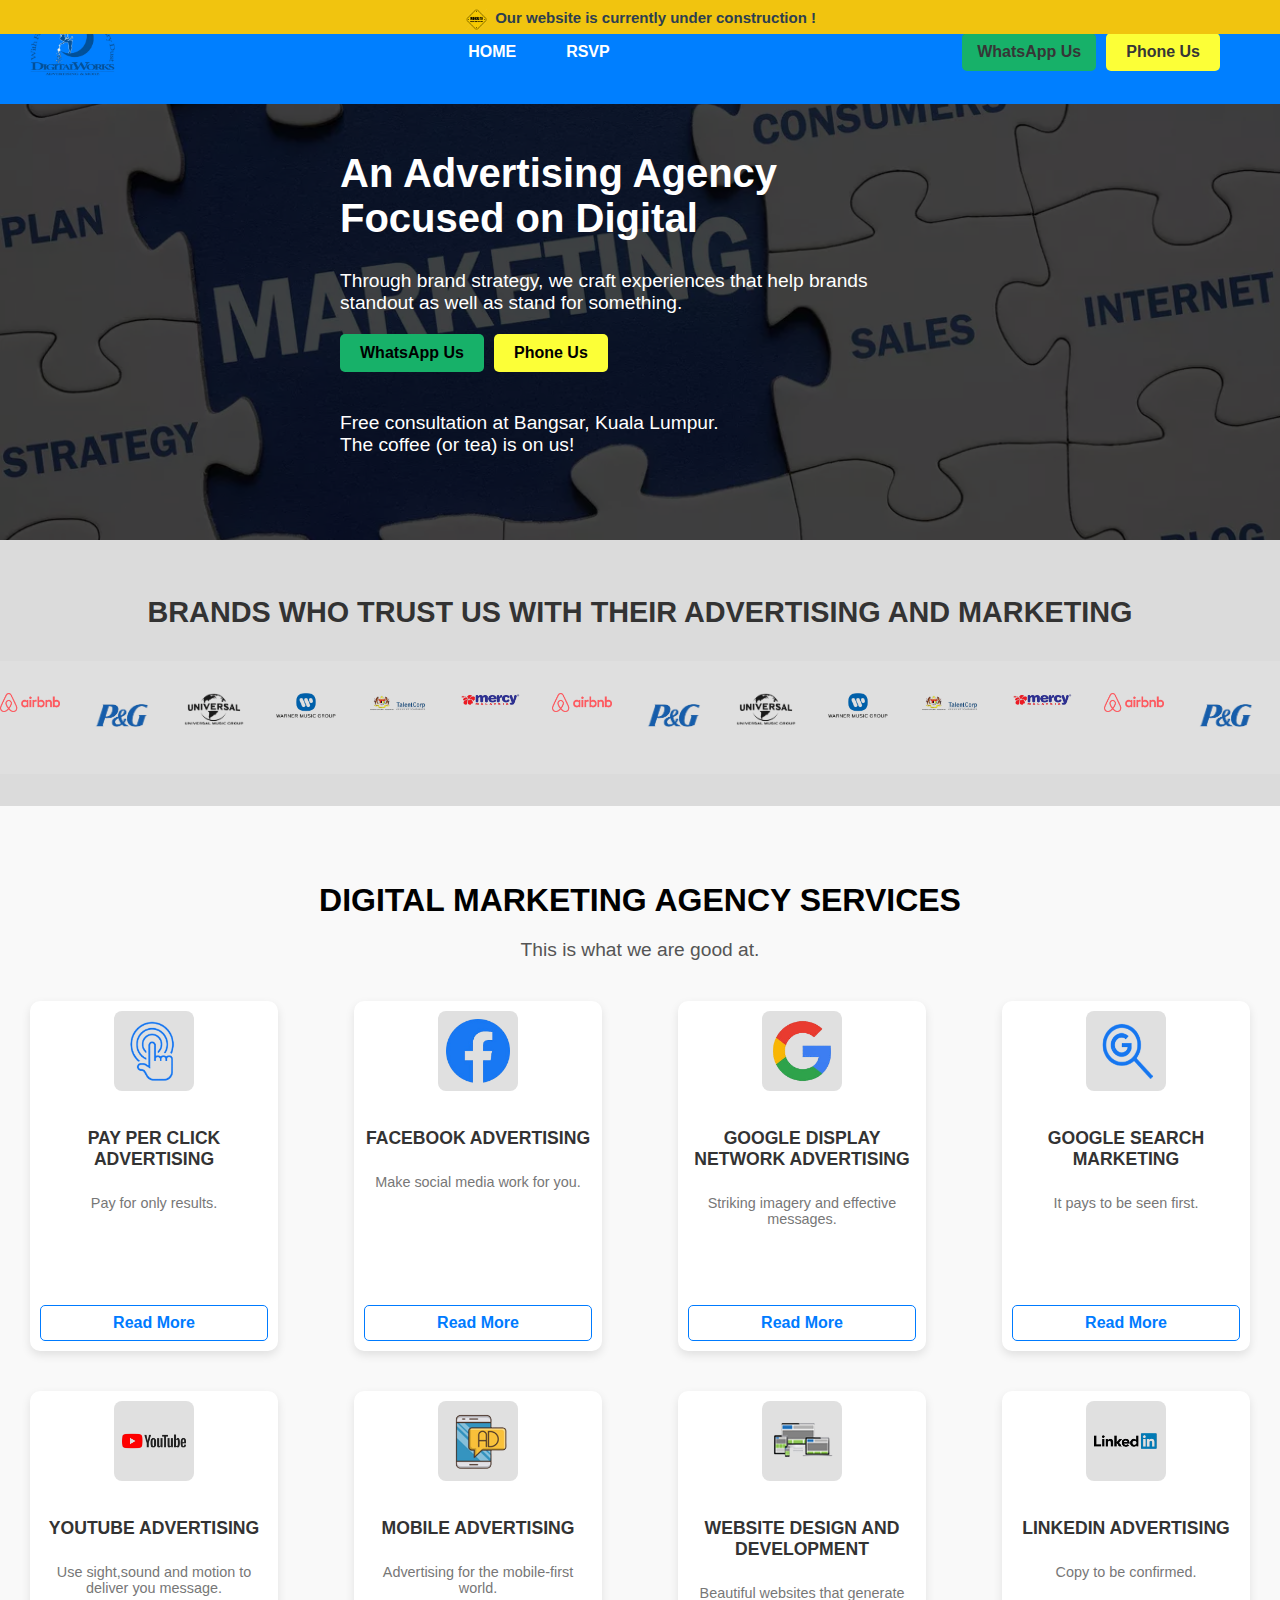
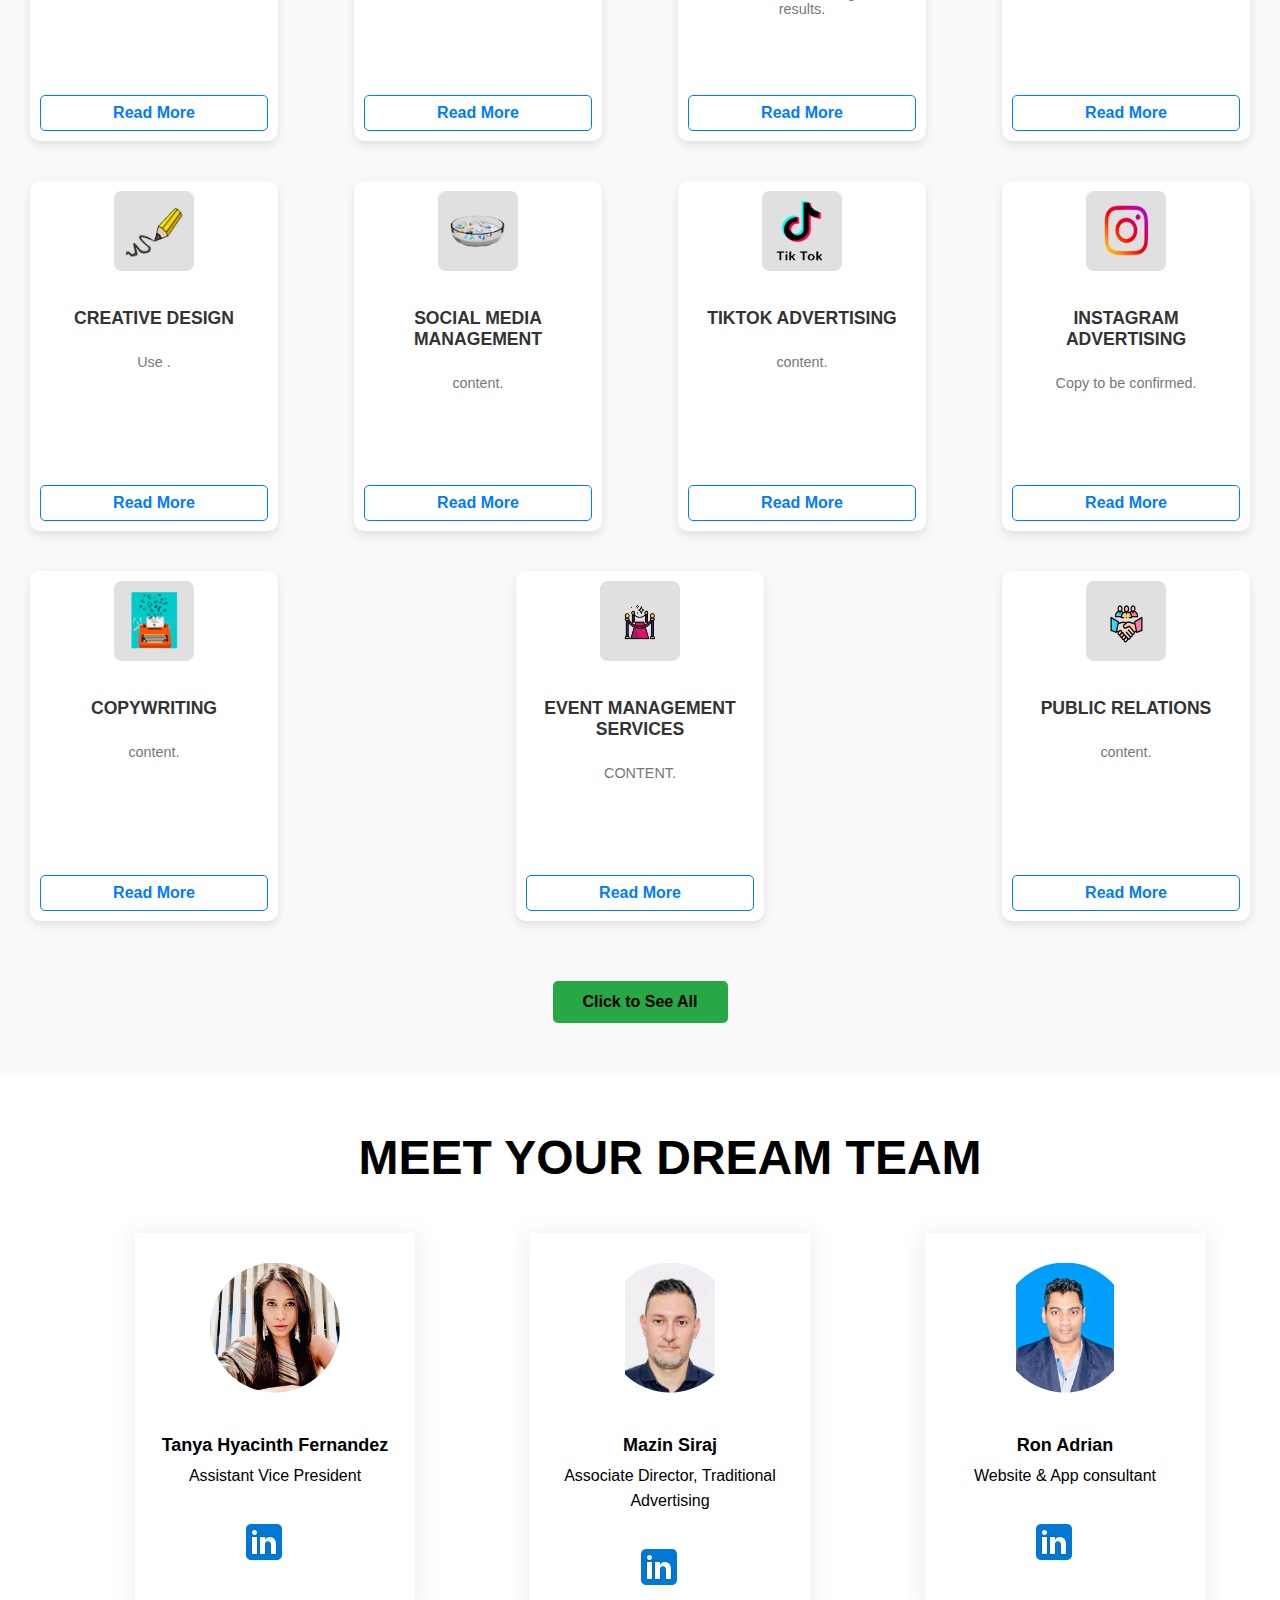
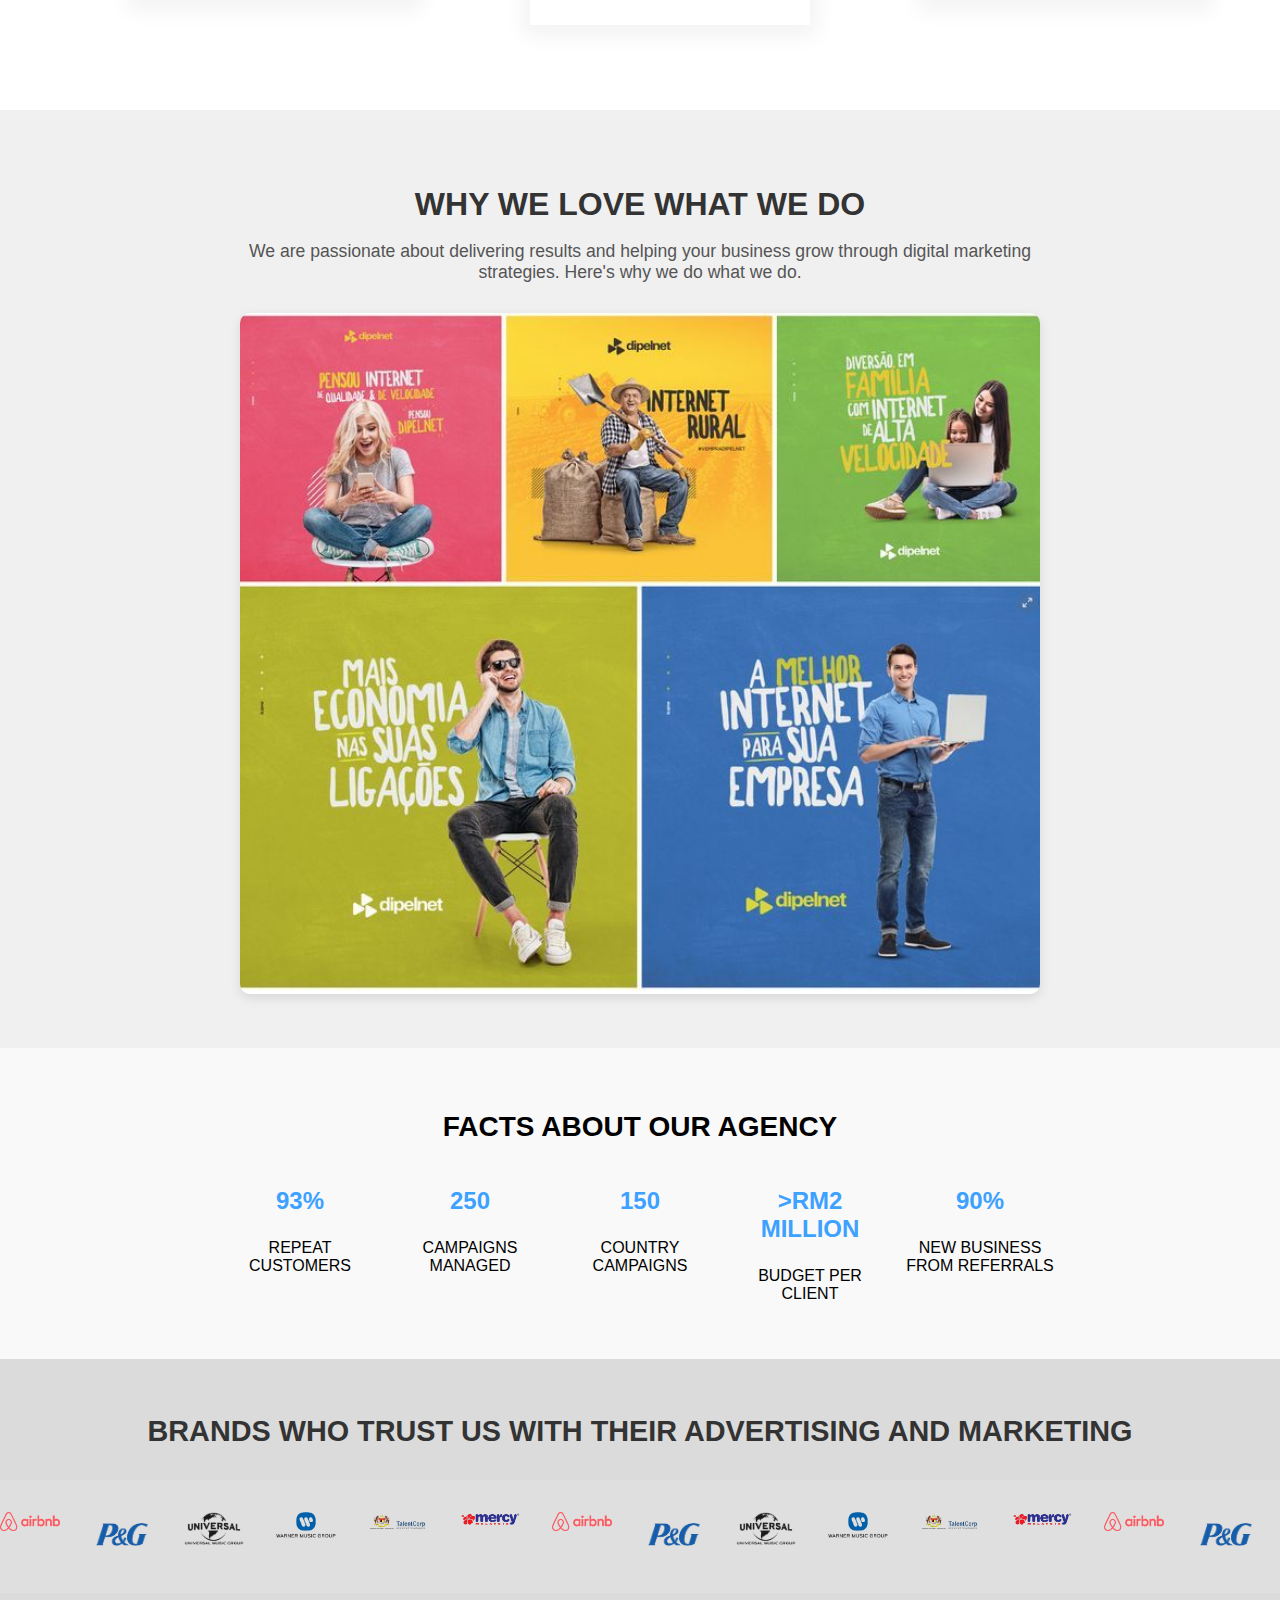
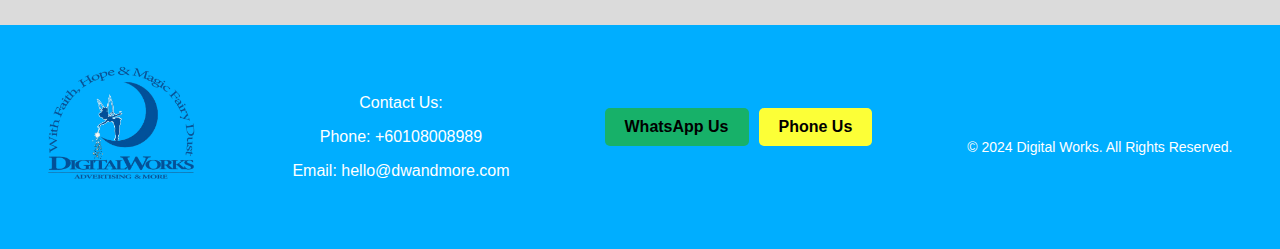
<file: index.html>
<!DOCTYPE html>
<html lang="en">
<head>
  <meta charset="UTF-8">
  <meta name="viewport" content="width=device-width, initial-scale=1.0">
  <title>Digital Works</title>
  <link rel="stylesheet" href="dstyles.css">
  <link rel="icon" type="image/png" href="assets/favicon.ico">
  <!-- Font Awesome CDN -->
<link rel="stylesheet" href="https://cdnjs.cloudflare.com/ajax/libs/font-awesome/6.0.0-beta3/css/all.min.css">

</head>
<body>
  <header class="header">
    <div class="logo">
      <img src="assets/logo.webp" alt="Logo">
    </div>
    <nav>
      <ul class="nav-links">
        <li><a href="index.html">HOME</a></li>
        <li><a href="rsvp.html">RSVP</a></li>
      </ul>
    </nav>
    <div class="nav-buttons">
      <a href="https://wa.me/60108008989?text=Hello" target="_blank" class="whatsapp-btn">WhatsApp Us</a>
      <a href="tel:+60108008989" target="_blank" class="phone-btn">Phone Us</a>
    </div>
  </header>

  <!-- Under Construction Banner -->
<section class="under-construction">
  <img src="assets/under.webp" alt="Under Construction">
  <p>Our website is currently under construction !</p>
</section>

  <!-- Hero Section -->
  <section class="hero">
    <div class="hero-content">
      <h1>An Advertising Agency Focused on Digital</h1>
      <p class="subtitle">Through brand strategy, we craft experiences that help brands standout as well as stand for something.</p>
      <div class="buttons">
        <a href="https://wa.me/60108008989?text=Hello" target="_blank" class="whatsapp-btn">WhatsApp Us</a>
        <a href="tel:+60108008989" target="_blank" class="phone-btn">Phone Us</a>
      </div>
      <p class="footer-text">Free consultation at Bangsar, Kuala Lumpur.<br> The coffee (or tea) is on us!</p>
    </div>
  </section>

  <!-- Brands Slider Section -->
<section class="brands-slider">
  <h2 class="brands-heading">BRANDS WHO TRUST US WITH THEIR ADVERTISING AND MARKETING</h2>
  <div class="slider-container">
    <div class="slider">
      <div class="slide-track">
        <div class="slide"><img src="assets/airbnb.webp" alt="airbnb"></div>
        <div class="slide"><img src="assets/pg.webp" alt="pg"></div>
        <div class="slide"><img src="assets/universal.webp" alt="universal"></div>
        <div class="slide"><img src="assets/warner.webp" alt="warner"></div>
        <div class="slide"><img src="assets/talent.webp" alt="talent"></div>
        <div class="slide"><img src="assets/mercy.webp" alt="mercy"></div>
        <div class="slide"><img src="assets/airbnb.webp" alt="airbnb"></div>
        <div class="slide"><img src="assets/pg.webp" alt="pg"></div>
        <div class="slide"><img src="assets/universal.webp" alt="universal"></div>
        <div class="slide"><img src="assets/warner.webp" alt="warner"></div>
        <div class="slide"><img src="assets/talent.webp" alt="talent"></div>
        <div class="slide"><img src="assets/mercy.webp" alt="mercy"></div>
        <div class="slide"><img src="assets/airbnb.webp" alt="airbnb"></div>
        <div class="slide"><img src="assets/pg.webp" alt="pg"></div>
        <div class="slide"><img src="assets/universal.webp" alt="universal"></div>
        <div class="slide"><img src="assets/warner.webp" alt="warner"></div>
        <div class="slide"><img src="assets/talent.webp" alt="talent"></div>
        <div class="slide"><img src="assets/mercy.webp" alt="mercy"></div>
        <div class="slide"><img src="assets/airbnb.webp" alt="airbnb"></div>
        <div class="slide"><img src="assets/pg.webp" alt="pg"></div>
        <div class="slide"><img src="assets/universal.webp" alt="universal"></div>
        <div class="slide"><img src="assets/warner.webp" alt="warner"></div>
        <div class="slide"><img src="assets/talent.webp" alt="talent"></div>
        <div class="slide"><img src="assets/mercy.webp" alt="mercy"></div>
        <div class="slide"><img src="assets/airbnb.webp" alt="airbnb"></div>
        <div class="slide"><img src="assets/pg.webp" alt="pg"></div>
        <div class="slide"><img src="assets/universal.webp" alt="universal"></div>
        <div class="slide"><img src="assets/warner.webp" alt="warner"></div>
        <div class="slide"><img src="assets/talent.webp" alt="talent"></div>
        <div class="slide"><img src="assets/mercy.webp" alt="mercy"></div>
        <div class="slide"><img src="assets/airbnb.webp" alt="airbnb"></div>
        <div class="slide"><img src="assets/pg.webp" alt="pg"></div>
        <div class="slide"><img src="assets/universal.webp" alt="universal"></div>
        <div class="slide"><img src="assets/warner.webp" alt="warner"></div>
        <div class="slide"><img src="assets/talent.webp" alt="talent"></div>
        <div class="slide"><img src="assets/mercy.webp" alt="mercy"></div>
      </div>
    </div>
  </div>
</section>

<!-- Digital Marketing Services Section -->
<section class="services">
  <h2 class="services-heading">DIGITAL MARKETING AGENCY SERVICES</h2>
  <p class="services-subheading">This is what we are good at.</p>

  <!-- Service Items Container -->
  <div class="services-container">
    <!-- Row 1 -->
    <div class="services-row">
      <div class="service-item">
        <div class="icon-container">
          <img src="assets/ppc-icon.webp" alt="PPC Icon">
        </div>
        <h3>PAY PER CLICK ADVERTISING</h3>
        <p>Pay for only results.</p>
        <a href="#" class="read-more-btn">Read More</a>
      </div>
      <div class="service-item">
        <div class="icon-container">
          <img src="assets/fb-icon.webp" alt="fb Icon">
        </div>
        <h3>FACEBOOK ADVERTISING</h3>
        <p>Make social media work for you.</p>
        <a href="#" class="read-more-btn">Read More</a>
      </div>
      <div class="service-item">
        <div class="icon-container">
          <img src="assets/google-icon.webp" alt="Google Icon">
        </div>
        <h3>GOOGLE DISPLAY NETWORK ADVERTISING</h3>
        <p>Striking imagery and effective messages.</p>
        <a href="#" class="read-more-btn">Read More</a>
      </div>
      <div class="service-item">
        <div class="icon-container">
          <img src="assets/gsm-icon.webp" alt="Gsm Icon">
        </div>
        <h3>GOOGLE SEARCH MARKETING</h3>
        <p>It pays to be seen first.</p>
        <a href="#" class="read-more-btn">Read More</a>
      </div>
    </div>

    <!-- Row 2 -->
    <div class="services-row">
      <div class="service-item">
        <div class="icon-container">
          <img src="assets/youtube-icon.webp" alt="Youtube Icon">
        </div>
        <h3>YOUTUBE ADVERTISING</h3>
        <p>Use sight,sound and motion to deliver you message.</p>
        <a href="#" class="read-more-btn">Read More</a>
      </div>
      <div class="service-item">
        <div class="icon-container">
          <img src="assets/mbad-icon.webp" alt="Mobile advertising Icon">
        </div>
        <h3>MOBILE ADVERTISING</h3>
        <p>Advertising for the mobile-first world.</p>
        <a href="#" class="read-more-btn">Read More</a>
      </div>
      <div class="service-item">
        <div class="icon-container">
          <img src="assets/wd-icon.webp" alt="Website Design Icon">
        </div>
        <h3>WEBSITE DESIGN AND DEVELOPMENT</h3>
        <p>Beautiful websites that generate results.</p>
        <a href="#" class="read-more-btn">Read More</a>
      </div>
      <div class="service-item">
        <div class="icon-container">
          <img src="assets/linkedin-icon.webp" alt="LINKEDIN Icon">
        </div>
        <h3>LINKEDIN ADVERTISING</h3>
        <p>Copy to be confirmed.</p>
        <a href="#" class="read-more-btn">Read More</a>
      </div>
    </div>

  <!--Row 3-->
  <div class="services-row">
    <div class="service-item">
      <div class="icon-container">
        <img src="assets/creative-icon.webp" alt="Creative Icon">
      </div>
      <h3>CREATIVE DESIGN</h3>
      <p>Use .</p>
      <a href="#" class="read-more-btn">Read More</a>
    </div>
    <div class="service-item">
      <div class="icon-container">
        <img src="assets/smm-icon.webp" alt="smm Icon">
      </div>
      <h3>SOCIAL MEDIA MANAGEMENT</h3>
      <p> content.</p>
      <a href="#" class="read-more-btn">Read More</a>
    </div>
    <div class="service-item">
      <div class="icon-container">
        <img src="assets/tiktok-icon.webp" alt="tiktok Icon">
      </div>
      <h3>TIKTOK ADVERTISING</h3>
      <p>content.</p>
      <a href="#" class="read-more-btn">Read More</a>
    </div>
    <div class="service-item">
      <div class="icon-container">
        <img src="assets/instagram-icon.webp" alt="Instagram Icon">
      </div>
      <h3>INSTAGRAM ADVERTISING</h3>
      <p>Copy to be confirmed.</p>
      <a href="#" class="read-more-btn">Read More</a>
    </div>
  </div>


<!--Row 4-->
<div class="services-row">
  <div class="service-item">
    <div class="icon-container">
      <img src="assets/copywriting-icon.webp" alt="COPYWRITING Icon">
    </div>
    <h3>COPYWRITING</h3>
    <p>content.</p>
    <a href="#" class="read-more-btn">Read More</a>
  </div>
  <div class="service-item">
    <div class="icon-container">
      <img src="assets/ems-icon.webp" alt="EMS Icon">
    </div>
    <h3>EVENT MANAGEMENT SERVICES </h3>
    <p>CONTENT.</p>
    <a href="#" class="read-more-btn">Read More</a>
  </div>
  <div class="service-item">
    <div class="icon-container">
      <img src="assets/pr-icon.webp" alt="public relations Icon">
    </div>
    <h3>PUBLIC RELATIONS</h3>
    <p>content.</p>
    <a href="#" class="read-more-btn">Read More</a>
  </div>
</div>
</div>
<div class="see-all-container">
  <a href="#" class="see-all-btn">Click to See All</a>
</div>
</section>

<div class="responsive-container-block container">
  <p class="text-blk team-head-text">
    MEET YOUR DREAM TEAM
  </p>
  <div class="responsive-container-block">
    <div class="responsive-cell-block wk-desk-3 wk-ipadp-3 wk-tab-6 wk-mobile-12 card-container">
      <div class="card">
        <div class="team-image-wrapper">
          <img class="team-member-image" src="assets/tania.webp">
        </div>
        <p class="text-blk name">
          Tanya Hyacinth Fernandez
        </p>
        <p class="text-blk position">
          Assistant Vice President
        </p>
        <p class="text-blk feature-text">
          
        </p>
        <div class="social-icons">
          <a href="https://www.linkedin.com/in/tanyahyacinthfernandez/" target="_blank">
            <img class="linkedin-icon" src="assets/linkd.webp">
          </a> 
        </div>
      </div>
    </div>
    <div class="responsive-cell-block wk-desk-3 wk-ipadp-3 wk-tab-6 wk-mobile-12 card-container">
      <div class="card">
        <div class="team-image-wrapper">
          <img class="team-member-image" src="assets/mazin.webp">
        </div>
        <p class="text-blk name">
          Mazin Siraj
        </p>
        <p class="text-blk position">
          Associate Director, Traditional Advertising
        </p>
        <p class="text-blk feature-text">
          
        </p>
        <div class="social-icons">
          <a href="https://www.linkedin.com/in/mazin-siraj-6a081b66?utm_source=share&utm_campaign=share_via&utm_content=profile&utm_medium=ios_app" target="_blank">
            <img class="linkedin-icon" src="assets/linkd.webp">
          </a> 
        </div>
      </div>
    </div>
    <div class="responsive-cell-block wk-desk-3 wk-ipadp-3 wk-tab-6 wk-mobile-12 card-container">
      <div class="card">
        <div class="team-image-wrapper">
          <img class="team-member-image" src="assets/ron.webp">
        </div>
        <p class="text-blk name">
          Ron Adrian
        </p>
        <p class="text-blk position">
          Website & App consultant
        </p>
        <p class="text-blk feature-text">
          
        </p>
        <div class="social-icons">
          <a href="https://www.linkedin.com/in/adrian-ron-7b94205a/" target="_blank">
            <img class="linkedin-icon" src="assets/linkd.webp">
          </a> 
        </div>
      </div>
    </div>
   
  </div>
</div>

<!-- Why We Love What We Do Section -->
<section class="why-we-love">
  <h2 class="why-we-love-heading">WHY WE LOVE WHAT WE DO</h2>
  <p class="why-we-love-description">We are passionate about delivering results and helping your business grow through digital marketing strategies. Here's why we do what we do.</p>
  
  <!-- Image -->
  <div class="why-we-love-image">
    <img src="assets/why.webp" alt="Why We Love What We Do">
  </div>
</section>

  <!-- Facts About Our Agency Section -->
<section class="agency-facts">
  <h2 class="facts-heading">FACTS ABOUT OUR AGENCY</h2>
  <div class="facts-container">
    <!-- Fact Item 1 -->
    <div class="fact-item">
      <p class="fact-value" style="color: rgb(61, 161, 255); font-weight: bold;">93%</p>
      <p class="fact-description">REPEAT CUSTOMERS</p>
    </div>
    <!-- Fact Item 2 -->
    <div class="fact-item">
      <p class="fact-value" style="color: rgb(61, 161, 255);; font-weight: bold;">250</p>
      <p class="fact-description">CAMPAIGNS MANAGED</p>
    </div>
    <!-- Fact Item 3 -->
    <div class="fact-item">
      <p class="fact-value" style="color: rgb(61, 161, 255);; font-weight: bold;">150</p>
      <p class="fact-description">COUNTRY CAMPAIGNS</p>
    </div>
    <!-- Fact Item 4 -->
    <div class="fact-item">
      <p class="fact-value" style="color: rgb(61, 161, 255);; font-weight: bold;">>RM2 MILLION</p>
      <p class="fact-description">BUDGET PER CLIENT</p>
    </div>
    <!-- Fact Item 5 -->
    <div class="fact-item">
      <p class="fact-value" style="color: rgb(61, 161, 255);; font-weight: bold;">90%</p>
      <p class="fact-description">NEW BUSINESS FROM REFERRALS</p>
    </div>
  </div>
</section>

<!-- Brands Slider Section -->
<section class="brands-slider">
  <h2 class="brands-heading">BRANDS WHO TRUST US WITH THEIR ADVERTISING AND MARKETING</h2>
  <div class="slider-container">
    <div class="slider">
      <div class="slide-track">
        <div class="slide"><img src="assets/airbnb.webp" alt="airbnb"></div>
        <div class="slide"><img src="assets/pg.webp" alt="pg"></div>
        <div class="slide"><img src="assets/universal.webp" alt="universal"></div>
        <div class="slide"><img src="assets/warner.webp" alt="warner"></div>
        <div class="slide"><img src="assets/talent.webp" alt="talent"></div>
        <div class="slide"><img src="assets/mercy.webp" alt="mercy"></div>
        <div class="slide"><img src="assets/airbnb.webp" alt="airbnb"></div>
        <div class="slide"><img src="assets/pg.webp" alt="pg"></div>
        <div class="slide"><img src="assets/universal.webp" alt="universal"></div>
        <div class="slide"><img src="assets/warner.webp" alt="warner"></div>
        <div class="slide"><img src="assets/talent.webp" alt="talent"></div>
        <div class="slide"><img src="assets/mercy.webp" alt="mercy"></div>
        <div class="slide"><img src="assets/airbnb.webp" alt="airbnb"></div>
        <div class="slide"><img src="assets/pg.webp" alt="pg"></div>
        <div class="slide"><img src="assets/universal.webp" alt="universal"></div>
        <div class="slide"><img src="assets/warner.webp" alt="warner"></div>
        <div class="slide"><img src="assets/talent.webp" alt="talent"></div>
        <div class="slide"><img src="assets/mercy.webp" alt="mercy"></div>
        <div class="slide"><img src="assets/airbnb.webp" alt="airbnb"></div>
        <div class="slide"><img src="assets/pg.webp" alt="pg"></div>
        <div class="slide"><img src="assets/universal.webp" alt="universal"></div>
        <div class="slide"><img src="assets/warner.webp" alt="warner"></div>
        <div class="slide"><img src="assets/talent.webp" alt="talent"></div>
        <div class="slide"><img src="assets/mercy.webp" alt="mercy"></div>
        <div class="slide"><img src="assets/airbnb.webp" alt="airbnb"></div>
        <div class="slide"><img src="assets/pg.webp" alt="pg"></div>
        <div class="slide"><img src="assets/universal.webp" alt="universal"></div>
        <div class="slide"><img src="assets/warner.webp" alt="warner"></div>
        <div class="slide"><img src="assets/talent.webp" alt="talent"></div>
        <div class="slide"><img src="assets/mercy.webp" alt="mercy"></div>
        <div class="slide"><img src="assets/airbnb.webp" alt="airbnb"></div>
        <div class="slide"><img src="assets/pg.webp" alt="pg"></div>
        <div class="slide"><img src="assets/universal.webp" alt="universal"></div>
        <div class="slide"><img src="assets/warner.webp" alt="warner"></div>
        <div class="slide"><img src="assets/talent.webp" alt="talent"></div>
        <div class="slide"><img src="assets/mercy.webp" alt="mercy"></div>
      </div>
    </div>
  </div>
</section>

  <!-- Footer Section -->
<footer class="footer">
  <div class="footer-content">
    <div class="footer-logo">
      <img src="assets/logo.webp" alt="Logo">
    </div>
    <div class="footer-contact">
      <p>Contact Us:</p>
      <p><a href="tel:+60108008989">Phone: +60108008989</a></p>
      <p><a href="mailto:hello@dwandmore.com">Email: hello@dwandmore.com</a></p>
    </div>
    <div class="buttons">
      <a href="https://wa.me/60108008989?text=Hello" target="_blank" class="whatsapp-btn">WhatsApp Us</a>
      <a href="tel:+60108008989" target="_blank" class="phone-btn">Phone Us</a>
    </div>
  <div class="footer-bottom">
    <p>&copy; 2024 Digital Works. All Rights Reserved.</p>
  </div>
</footer>
</section>
</body>
</html>
</file>
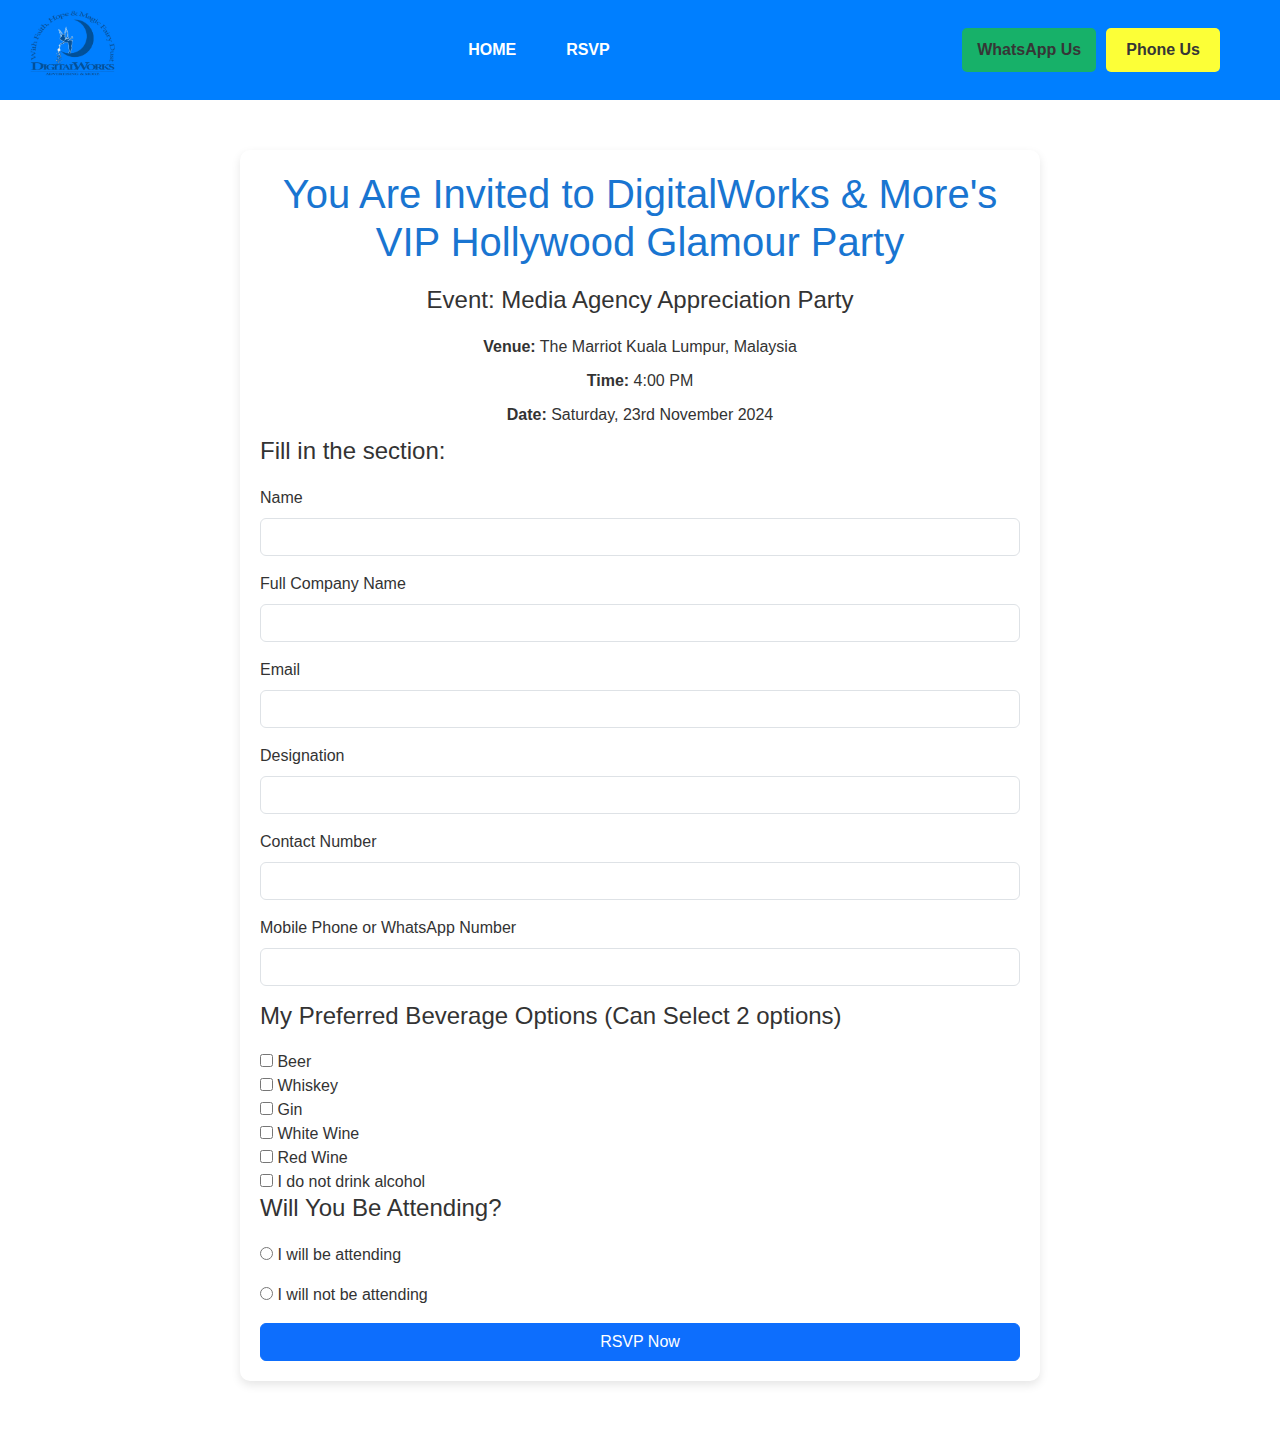
<file: rsvp.html>
<!DOCTYPE html>
<html lang="en">
<head>
  <meta charset="UTF-8">
  <meta name="viewport" content="width=device-width, initial-scale=1.0">
  <title>RSVP Page</title>
  <!-- Bootstrap CSS -->
  <link href="https://cdn.jsdelivr.net/npm/bootstrap@5.3.0-alpha1/dist/css/bootstrap.min.css" rel="stylesheet">
  <style>
    /* Custom Styles for the RSVP Page */
    body {
      font-family: Arial, sans-serif;
      background-color: #ffffff;
      color: #333;
    }
    .header {
  background-color: #007fff; /* Azure color */
  display: flex;
  justify-content: space-between;
  align-items: center;
  padding: 10px 30px;  /* Padding to create space */
  position: fixed;
  top: 0;
  width: 100%;
  height: auto;
  z-index: 1000;
  box-sizing: border-box; /* Ensures padding doesn't cause overflow */
  flex-wrap: wrap; /* Allow items to wrap if necessary */
}

.logo img {
  height: 80px; /* Default logo size */
  width: auto; /* Maintain aspect ratio */
}

.nav-links {
  list-style: none;
  display: flex;
  margin: 0;
  padding: 0;
}

.nav-links li {
  margin: 0 15px;
}

.nav-links a {
  text-decoration: none;
  color: #fff;
  font-size: 16px;
  padding: 10px;
  font-weight: bold;
}

.nav-links a:hover {
  color: #0056b3; /* Darker azure on hover */
  background-color: white;
  padding: 5px 10px;
}

/* Buttons */
.nav-buttons {
  display: flex;
  gap: 10px;
  padding-right: 30px; /* Adjust right padding */
}

.nav-buttons .whatsapp-btn {
  text-decoration: none;
  padding: 10px 15px;
  color: rgb(54, 54, 54);
  background-color: #17B169; /* Darker Azure */
  border-radius: 5px;
  font-weight: bold;
  display: inline-block;
}

.nav-buttons .phone-btn {
  text-decoration: none;
  padding: 10px 20px;
  color: rgb(54, 54, 54);
  background-color: #fcff37; /* Darker Azure */
  border-radius: 5px;
  font-weight: bold;
  display: inline-block;
}

.nav-buttons .whatsapp-btn:hover {
  background-color: #00b460; /* Even darker on hover */
  transform: scale(1.05);
}
.nav-buttons .phone-btn:hover {
  background-color: #d6da00;
  transform: scale(1.05);
}

/* Mobile Responsiveness */

/* Large Tablets & Smaller */
@media screen and (max-width: 1024px) {
  .header {
      padding: 10px 20px;  /* Adjusted padding for larger tablets */
  }

  .logo img {
      height: 60px; /* Adjust logo size for tablets */
  }

  .nav-links {
      font-size: 14px; /* Smaller font size for nav links */
      gap: 15px; /* Adjust space between nav links */
  }

  .nav-buttons {
      display: none; /* Hide buttons for tablet and mobile */
  }
}

/* Tablets & Smaller Devices */
@media screen and (max-width: 768px) {
  .header {
      flex-direction: row; /* Keep navbar items horizontal */
      justify-content: space-between; /* Logo on left, links on right */
      align-items: center;
      padding: 10px 15px;  /* Adjust padding */
  }

  .logo img {
      height: 60px; /* Adjust logo size for smaller screens */
  }

  .nav-links {
      display: flex;
      justify-content: flex-end; /* Keep nav links on the right */
      flex-direction: row;
      gap: 15px;
      font-size: 14px; /* Smaller font size for nav links */
  }

  .nav-links li {
      margin: 0 10px;
  }

  /* Hide navbar buttons on mobile */
  .nav-buttons {
      display: none; /* Hide on smaller screens */
  }
}

/* Phones & Smaller Devices */
@media screen and (max-width: 480px) {
  .header {
    display: flex;
    flex-direction: row;        /* Keep items horizontally aligned */
    justify-content: space-between;
    align-items: center;
    width: 100%;                /* Adjust width according to the screen */
    padding: 10px 15px;         /* Adjust padding */
  }

  .logo img {
    height: 50px;              /* Resize logo for mobile */
  }

  .nav-links {
    display: flex;
    gap: 10px;                  /* Space between the links */
  }

  .nav-links a {
    font-size: 14px;            /* Adjust font size for mobile */
    text-decoration: none;
    padding: 5px 10px;          /* Padding for nav links */
  }
}


    .rsvp-section {
      margin-top: 100px;
      padding: 50px 20px;
      background-color: #fff;
    }

    .rsvp-container {
      max-width: 800px;
      margin: 0 auto;
      padding: 20px;
      background-color: #ffffff;
      border-radius: 10px;
      box-shadow: 0px 4px 10px rgba(0, 0, 0, 0.1);
    }

    h1 {
      font-size: 2.5rem;
      color: #1975d1;
      margin-bottom: 20px;
    }

    h2, h3 {
      font-size: 1.5rem;
      margin-bottom: 20px;
    }

    p {
      font-size: 1rem;
      margin-bottom: 10px;
    }

    /* Radio Button and Checkbox Styles */
    .beverages label {
      font-size: 1rem;
      display: block;
    }

    /* Responsive Styling */
    @media (max-width: 768px) {
      h1 {
        font-size: 2rem;
      }

      h2, h3 {
        font-size: 1.3rem;
      }

      p, label {
        font-size: 0.9rem;
      }

      .rsvp-container {
        padding: 20px;
        width: 100%;
      }
    }
  </style>
</head>
<body>
    <header class="header">
        <div class="logo">
          <img src="assets/logo.webp" alt="Logo">
        </div>
        <nav>
          <ul class="nav-links">
            <li><a href="index.html">HOME</a></li>
            <li><a href="rsvp.html">RSVP</a></li>
          </ul>
        </nav>
        <div class="nav-buttons">
          <a href="https://wa.me/yourwhatsapplink" target="_blank" class="whatsapp-btn">WhatsApp Us</a>
          <a href="tel:+123456789" target="_blank" class="phone-btn">Phone Us</a>
        </div>
      </header>

  <section class="rsvp-section">
    <div class="container rsvp-container">
      <h1 class="text-center">You Are Invited to DigitalWorks & More's VIP Hollywood Glamour Party</h1>
      <h2 class="text-center">Event: Media Agency Appreciation Party</h2>

      <p class="text-center"><strong>Venue:</strong> The Marriot Kuala Lumpur, Malaysia</p>
      <p class="text-center"><strong>Time:</strong> 4:00 PM</p>
      <p class="text-center"><strong>Date:</strong> Saturday, 23rd November 2024</p>

      <form action="rsvp.php" method="POST">
        <h3>Fill in the section:</h3>
        
        <!-- Name, Company, Email -->
        <div class="mb-3">
          <label for="name" class="form-label">Name</label>
          <input type="text" class="form-control" id="name" name="name" required>
        </div>
      
        <div class="mb-3">
          <label for="company-name" class="form-label">Full Company Name</label>
          <input type="text" class="form-control" id="company-name" name="company-name" required>
        </div>
      
        <div class="mb-3">
          <label for="email" class="form-label">Email</label>
          <input type="email" class="form-control" id="email" name="email" required>
        </div>
      
        <div class="mb-3">
          <label for="designation" class="form-label">Designation</label>
          <input type="text" class="form-control" id="designation" name="designation" required>
        </div>
      
        <div class="mb-3">
          <label for="contact-number" class="form-label">Contact Number</label>
          <input type="tel" class="form-control" id="contact-number" name="contact-number" required>
        </div>
      
        <div class="mb-3">
          <label for="whatsapp" class="form-label">Mobile Phone or WhatsApp Number</label>
          <input type="tel" class="form-control" id="whatsapp" name="whatsapp" required>
        </div>
      
        <h3>My Preferred Beverage Options (Can Select 2 options)</h3>
        <div class="beverages">
          <label><input type="checkbox" name="beverage1[]" value="Beer"> Beer</label>
          <label><input type="checkbox" name="beverage1[]" value="Whiskey"> Whiskey</label>
          <label><input type="checkbox" name="beverage1[]" value="Gin"> Gin</label>
          <label><input type="checkbox" name="beverage1[]" value="White Wine"> White Wine</label>
          <label><input type="checkbox" name="beverage1[]" value="Red Wine"> Red Wine</label>
          <label><input type="checkbox" name="beverage1[]" value="Do not drink alcohol"> I do not drink alcohol</label>
        </div>
      
        <h3>Will You Be Attending?</h3>
        <div class="mb-3">
          <label><input type="radio" name="attendance" value="Attending" required> I will be attending</label>
        </div>
        <div class="mb-3">
          <label><input type="radio" name="attendance" value="Not Attending"> I will not be attending</label>
        </div>
      
        <button type="submit" class="btn btn-primary w-100">RSVP Now</button>
      </form>
      
  </section>

  <!-- Bootstrap JS and Dependencies -->
  <script src="https://cdn.jsdelivr.net/npm/bootstrap@5.3.0-alpha1/dist/js/bootstrap.bundle.min.js"></script>
</body>
</html>
</file>
<file: dstyles.css>
/* General Styles */
body {
  margin: 0;
  font-family: Arial, sans-serif;
  box-sizing: border-box;
  overflow-x: hidden; /* Prevent horizontal scrolling */
}
html, body {
  overflow-x: hidden;
  width: 100%;
  margin: 0;
  padding: 0;
}

.header {
  background-color: #007fff; /* Azure color */
  display: flex;
  justify-content: space-between;
  align-items: center;
  padding: 10px 30px;  /* Padding to create space */
  position: fixed;
  top: 0;
  width: 100%;
  height: auto;
  z-index: 1000;
  box-sizing: border-box; /* Ensures padding doesn't cause overflow */
  flex-wrap: wrap; /* Allow items to wrap if necessary */
}

.logo img {
  height: 80px; /* Default logo size */
  width: auto; /* Maintain aspect ratio */
}

.nav-links {
  list-style: none;
  display: flex;
  margin: 0;
  padding: 0;
}

.nav-links li {
  margin: 0 15px;
}

.nav-links a {
  text-decoration: none;
  color: #fff;
  font-size: 16px;
  padding: 10px;
  font-weight: bold;
}

.nav-links a:hover {
  color: #0056b3; /* Darker azure on hover */
  background-color: white;
  padding: 5px 10px;
}

/* Buttons */
.nav-buttons {
  display: flex;
  gap: 10px;
  padding-right: 30px; /* Adjust right padding */
}

.nav-buttons .whatsapp-btn {
  text-decoration: none;
  padding: 10px 15px;
  color: rgb(54, 54, 54);
  background-color: #17B169; /* Darker Azure */
  border-radius: 5px;
  font-weight: bold;
  display: inline-block;
}

.nav-buttons .phone-btn {
  text-decoration: none;
  padding: 10px 20px;
  color: rgb(54, 54, 54);
  background-color: #fcff37; /* Darker Azure */
  border-radius: 5px;
  font-weight: bold;
  display: inline-block;
}

.nav-buttons .whatsapp-btn:hover {
  background-color: #00b460; /* Even darker on hover */
  transform: scale(1.05);
}
.nav-buttons .phone-btn:hover {
  background-color: #d6da00;
  transform: scale(1.05);
}

/* Mobile Responsiveness */

/* Large Tablets & Smaller */
@media screen and (max-width: 1024px) {
  .header {
      padding: 10px 20px;  /* Adjusted padding for larger tablets */
  }

  .logo img {
      height: 60px; /* Adjust logo size for tablets */
  }

  .nav-links {
      font-size: 14px; /* Smaller font size for nav links */
      gap: 15px; /* Adjust space between nav links */
  }

  .nav-buttons {
      display: none; /* Hide buttons for tablet and mobile */
  }
}

/* Tablets & Smaller Devices */
@media screen and (max-width: 768px) {
  .header {
      flex-direction: row; /* Keep navbar items horizontal */
      justify-content: space-between; /* Logo on left, links on right */
      align-items: center;
      padding: 10px 15px;  /* Adjust padding */
  }

  .logo img {
      height: 60px; /* Adjust logo size for smaller screens */
  }

  .nav-links {
      display: flex;
      justify-content: flex-end; /* Keep nav links on the right */
      flex-direction: row;
      gap: 15px;
      font-size: 14px; /* Smaller font size for nav links */
  }

  .nav-links li {
      margin: 0 10px;
  }

  /* Hide navbar buttons on mobile */
  .nav-buttons {
      display: none; /* Hide on smaller screens */
  }
}

/* Phones & Smaller Devices */
@media screen and (max-width: 480px) {
  .header {
    display: flex;
    flex-direction: row;        /* Keep items horizontally aligned */
    justify-content: space-between;
    align-items: center;
    width: 100%;                /* Adjust width according to the screen */
    padding: 10px 15px;         /* Adjust padding */
  }

  .logo img {
    padding-top: 30px;
    height: 40px;              /* Resize logo for mobile */
  }

  .nav-links {
    padding-top: 40px;
    display: flex;
    gap: 10px;                  /* Space between the links */
  }

  .nav-links a {
    font-size: 14px;            /* Adjust font size for mobile */
    text-decoration: none;
    padding: 5px 10px;          /* Padding for nav links */
  }
}

/* Hero Section */
.hero {
  position: relative;
  background-image: url('assets/banner.webp'); /* Replace with your image path */
  background-size: cover;
  background-position: center;
  height: 60vh; /* Full viewport height */
  display: flex;
  justify-content: center;
  align-items: center;
  color: white;
  text-align: left;
}

.hero::before {
  content: '';
  position: absolute;
  top: 0;
  left: 0;
  width: 100%;
  height: 100%;
  background-color: rgba(0, 0, 0, 0.74); /* Transparent black overlay */
  z-index: 1; /* Ensure overlay is above the image but below content */
}

.hero-content {
  max-width: 600px;
  width: 100%; /* Ensure content adapts to available space */
  display: flex;
  flex-direction: column;
  justify-content: flex-start;
  padding: 20px; /* Uniform padding */
  padding-top: 80px;
  border-radius: 10px;
  z-index: 2;
}

.hero h1 {
  font-size: 2.5em;
  margin-bottom: 10px;
}

.hero .subtitle {
  font-size: 1.2em;
  margin-bottom: 20px;
}

.buttons {
  display: flex;
  gap: 10px;
  margin-bottom: 20px;
}

.buttons .whatsapp-btn,
.buttons .phone-btn {
  text-decoration: none;
  padding: 10px 20px;
  color: white;
  font-weight: bold;
  display: inline-block;
  border-radius: 5px;
  transition: background-color 0.3s ease, transform 0.3s ease;
}

.buttons .whatsapp-btn {
  background-color: #17B169;
  color: black;
}

.buttons .phone-btn {
  background-color: #fcff37;
  color: black;
}

.buttons .whatsapp-btn:hover {
  background-color: #008848;
  transform: scale(1.05);
}

.buttons .phone-btn:hover {
  background-color: #c5c902;
  transform: scale(1.05);
}

.hero .footer-text {
  font-size: 1.2em;
  margin-top: 20px;
}

/* Mobile Responsiveness */
@media screen and (max-width: 786px) {
  .hero-content {
    max-width: 100%; /* Adjust for smaller screens */
    text-align: center;
    padding-top: 60px;
    padding: 15px; /* Reduce padding on smaller screens */
  }

  .hero h1 {
    padding-top: 60px;
    font-size: 2em; /* Adjusted title size */
  }

  .hero .subtitle {
    font-size: 1em; /* Smaller subtitle */
  }

  .buttons {
    flex-direction: row;
    align-items: center;
    justify-content: center;
    gap: 10px; /* Add space between stacked buttons */
  }

  .buttons .whatsapp-btn,
  .buttons .phone-btn {
    margin: 5px 0;
    font-size: 14px;  /* Adjust button font size */
    padding: 8px 12px;  /* Adjust button padding */
  }

  .hero .footer-text {
    font-size: 1em; /* Smaller footer text */
  }
}


/* Brands Slider Section */
.brands-slider {
  text-align: center;
  padding: 2rem 0;
  background-color: #dbdbdb;
}

/* Brands Heading */
.brands-heading {
  font-size: 1.8rem;
  color: #333;
  text-transform: uppercase;
  margin-bottom: 2rem;
}

/* Slider Container */
.slider-container {
  position: relative;
  width: 100%;
  overflow: hidden;
  display: flex;
  justify-content: center; /* Center the slider */
}

/* Logo Row */
.slide-track {
  display: flex;
  gap: 2em;
  animation: scroll 60s linear infinite; /* Apply animation to the entire track */
}

.slide img {
  width: 60px;  /* Adjust image size */
  height: auto;
}

/* Slider Styling */
.slider {
  background-color: #dfdfdf;
  padding: 2em 0;  /* Adjust padding for better spacing */
  width: 100%;
}

@keyframes scroll {
  0% {
    transform: translateX(0);
  }
  100% {
    transform: translateX(-100%); /* Ensure it scrolls all the way to the left */
  }
}


/* Services Section */
/* Services Section */
/* Services Section */
.services {
  padding: 50px 20px;
  text-align: center;
  background-color: #f9f9f9;
}

.services-heading {
  font-size: 2em;
  margin-bottom: 10px;
}

.services-subheading {
  font-size: 1.2em;
  color: #555;
  margin-bottom: 30px;
}

/* Container for all service rows */
.services-container {
  display: flex;
  flex-wrap: wrap;  /* Allows items to wrap to next row */
  justify-content: center; /* Centers the rows */
}

/* Row of service items */
.services-row {
  display: flex;
  justify-content: space-between;  /* Distribute service items evenly */
  margin-bottom: 20px;
  flex-wrap: wrap;  /* Ensure that the items will wrap to the next line if needed */
  width: 100%;  /* Full width of container */
}

/* Individual service items */
.service-item {
  width: 20%;  /* Ensure four items fit per row (100% / 4 = 25% minus some margin) */
  margin: 10px;
  height: 350px;
  padding: 10px;
  text-align: center;
  background: white;
  border-radius: 10px;
  box-shadow: 0px 4px 10px rgba(0, 0, 0, 0.1);
  transition: transform 0.3s ease-in-out;
  display: flex;
  flex-direction: column; /* Stack content vertically */
  justify-content: space-between;  /* Ensure content is spaced out */
  box-sizing: border-box; /* Include padding in width calculation */
}

/* Hover effect on service items */
.service-item:hover {
  transform: translateY(-5px);
}

/* Icon container styling */
.icon-container {
  width: 80px;
  height: 80px;
  margin: 0 auto 20px;
  border-radius: 10%;
  background: #e0e0e0;
  display: flex;
  align-items: center;
  justify-content: center;
}

.icon-container img {
  width: 80%;
  height: 80%;
}

/* Service item title */
.service-item h3 {
  font-size: 1.1em;
  margin-bottom: 10px;
  color: #333;
}

/* Service item description */
.service-item p {
  font-size: 0.9em;
  color: #777;
  margin-bottom: 20px;
  flex-grow: 1; /* Pushes the button to the bottom */
}

/* Button styling */
.read-more-btn {
  text-decoration: none;
  color: #007bff;
  font-weight: bold;
  border: 1px solid #007bff;
  padding: 8px 15px;
  border-radius: 5px;
  background-color: transparent;
  transition: all 0.3s ease;
}

.read-more-btn:hover {
  background-color: #007bff;
  color: white;
}

/* See All Button */
.see-all-container {
  text-align: center;
  margin-top: 30px;
}

.see-all-btn {
  display: inline-block;
  padding: 12px 30px;
  background-color: #28a745; /* Green background */
  color: black;
  text-decoration: none;
  font-weight: bold;
  border-radius: 5px;
  font-size: 16px;
  transition: background-color 0.3s ease;
}

.see-all-btn:hover {
  background-color: #218838; /* Darker green on hover */
}


/* Responsive Adjustments */
@media (max-width: 992px) {
  .service-item {
    width: 48%; /* Two items per row on tablets */
    margin: 10px 1%; /* Add small margin between items */
  }
}

@media (max-width: 576px) {
  .service-item {
    width: 48%; /* Two items per row on mobile */
    margin: 10px 1%; /* Add small margin between items */
  }
}

/* Team Section */
* {
  font-family: Nunito, sans-serif;
}

.responsive-cell-block {
  min-height: 75px;
}

.text-blk {
  margin-top: 0px;
  margin-right: 0px;
  margin-bottom: 0px;
  margin-left: 0px;
  line-height: 25px;
}

.responsive-container-block {
  min-height: 75px;
  height: fit-content;
  width: 100%;
  display: flex;
  flex-wrap: wrap;
  margin-top: 0px;
  margin-right: auto;
  margin-bottom: 0px;
  margin-left: auto;
  justify-content: space-evenly;
}

.team-head-text {
  font-size: 48px;
  font-weight: 900;
  text-align: center;
}

.team-head-text {
  line-height: 50px;
  width: 100%;
  margin-top: 0px;
  margin-right: 0px;
  margin-bottom: 50px;
  margin-left: 0px;
}

.container {
  max-width: 1380px;
  margin-top: 60px;
  margin-right: auto;
  margin-bottom: 60px;
  margin-left: auto;
  padding-top: 0px;
  padding-right: 30px;
  padding-bottom: 0px;
  padding-left: 30px;
}

.card {
  text-align: center;
  box-shadow: rgba(0, 0, 0, 0.05) 0px 4px 20px 7px;
  display: flex;
  flex-direction: column;
  align-items: center;
  padding-top: 30px;
  padding-right: 25px;
  padding-bottom: 30px;
  padding-left: 25px;
}

.card-container {
  width: 280px;
  margin-top: 0px;
  margin-right: 10px;
  margin-bottom: 25px;
  margin-left: 10px;
}

.name {
  margin-top: 20px;
  margin-right: 0px;
  margin-bottom: 5px;
  margin-left: 0px;
  font-size: 18px;
  font-weight: 800;
}

.position {
  margin-top: 0px;
  margin-right: 0px;
  margin-bottom: 10px;
  margin-left: 0px;
}

.feature-text {
  margin-top: 0px;
  margin-right: 0px;
  margin-bottom: 20px;
  margin-left: 0px;
  color: rgb(122, 122, 122);
  line-height: 30px;
}

.social-icons {
  width: 70px;
  display: flex;
  justify-content: space-between;
}

/* Image Box around the team member image */
.team-image-wrapper {
  clip-path: circle(50% at 50% 50%); /* Circle for the image */
  width: 130px;
  height: 130px;
  padding: 0px; /* Padding inside the image box */
  background-color: #fff; /* Optional background color for the box */
  display: flex;
  justify-content: center;
  align-items: center;
  margin-bottom: 20px; /* Space below the image */
}

.team-member-image {
  max-width: 100%;
  height: 100%;
  object-fit: cover; /* Ensures the image covers the box without distortion */
}

@media (max-width: 500px) {
  /* Make cards take full width on mobile */
  .card-container {
    width: 100%;
    margin: 0 0 25px 0;
  }

  /* Adjust the team header text size for smaller screens */
  .team-head-text {
    font-size: 36px;
    margin-bottom: 30px;
  }

  /* Adjust font size of names and positions */
  .name {
    font-size: 16px;
    margin-top: 15px;
  }

  .position {
    font-size: 14px;
  }

  /* Adjust margins and padding for mobile */
  .container {
    padding: 0 0px;
  }

  /* Adjust card padding for smaller screens */
  .card {
    padding: 20px 15px;
  }

  /* Stack images vertically and adjust size */
  .team-image-wrapper {
    width: 120px;
    height: 120px;
  }

  /* Ensure social icons are responsive */
  .social-icons {
    width: 60px;
    justify-content: space-around;
  }

  /* Decrease font size for feature text */
  .feature-text {
    font-size: 14px;
    line-height: 25px;
    margin-bottom: 15px;
  }

  /* Adjust spacing for mobile screens */
  .text-blk {
    line-height: 40px;
  }
}



/* Why We Love What We Do Section */
.why-we-love {
  padding: 50px 20px;
  text-align: center;
  background-color: #f0f0f0;
}

.why-we-love-heading {
  font-size: 2em;
  margin-bottom: 10px;
  color: #333;
}

.why-we-love-description {
  font-size: 1.1em;
  color: #555;
  margin-bottom: 30px;
  max-width: 800px;
  margin-left: auto;
  margin-right: auto;
}

.why-we-love-image img {
  width: 100%;
  max-width: 800px;  /* Adjust the max width for your image */
  height: auto;
  border-radius: 10px;
  box-shadow: 0px 4px 12px rgba(0, 0, 0, 0.1);
}

/*Facts about our agency*/
.agency-facts {
  background-color: #f9f9f9;
  padding: 40px 20px;
  text-align: center;
}

.facts-heading {
  font-size: 28px;
  margin-bottom: 20px;
}

.facts-container {
  display: flex;
  flex-wrap: wrap;
  justify-content: center;
  gap: 20px;
}

.fact-item {
  width: 150px;
  text-align: center;
}

.fact-value {
  font-size: 24px;
  color: blue;
  font-weight: bold;
}

.fact-description {
  font-size: 16px;
  margin-top: 5px;
}

/* Mobile Responsiveness */
@media (max-width: 768px) {
  .fact-item {
    width: 100px; /* Shrink the width for smaller screens */
  }

  .fact-value {
    font-size: 20px; /* Slightly smaller font size */
  }

  .fact-description {
    font-size: 14px; /* Slightly smaller font size */
  }
}

@media (max-width: 480px) {
  .facts-container {
    flex-direction: column; /* Stack items vertically for very small screens */
    gap: 10px;
  }

  .fact-item {
    width: 100%; /* Full width for each fact item */
  }

  .fact-value {
    font-size: 18px; /* Reduce font size further */
  }

  .fact-description {
    font-size: 12px;
  }
}

/*footer*/
.footer {
  background-color: #00aeff;
  color: white;
  padding: 40px 0;
  text-align: center;
}

.footer-content {
  display: flex;
  justify-content: space-around;
  align-items: center;
  flex-wrap: wrap;
}

.footer-logo img {
  width: 150px;
}

.footer-links ul {
  list-style: none;
  padding: 0;
}

.footer-links li {
  margin: 10px 0;
}

.footer-links a {
  color: white;
  text-decoration: none;
  font-weight: bold;
}

.footer-contact a {
  color: white;
  text-decoration: none;
}

.footer-social .social-icon {
  margin: 0 10px;
  color: white;
  font-size: 20px;
  text-decoration: none;
}

.footer-social .social-icon:hover {
  color: #f39c12; /* Highlight color on hover */
}

.footer-bottom {
  margin-top: 20px;
  font-size: 14px;
}

/* Add styles for the "Under Construction" banner */
.under-construction {
  background-color: #f1c40f; /* Yellow background for visibility */
  color: #2c3e50; /* Dark text color */
  text-align: center;
  padding: 7px 0;
  font-size: 15px;
  font-weight: bold;
  height: 20px;
  position: fixed;
  top: 0;
  left: 0;
  width: 100%;
  z-index: 1000; /* Ensure it stays on top of other content */
}
.under-construction img {
  max-width: 25px; /* Adjust the size of the icon */
  vertical-align: middle;
  margin-right: 2px;
}
.under-construction p {
  display: inline; /* Display text inline with the image */
}
</file>
